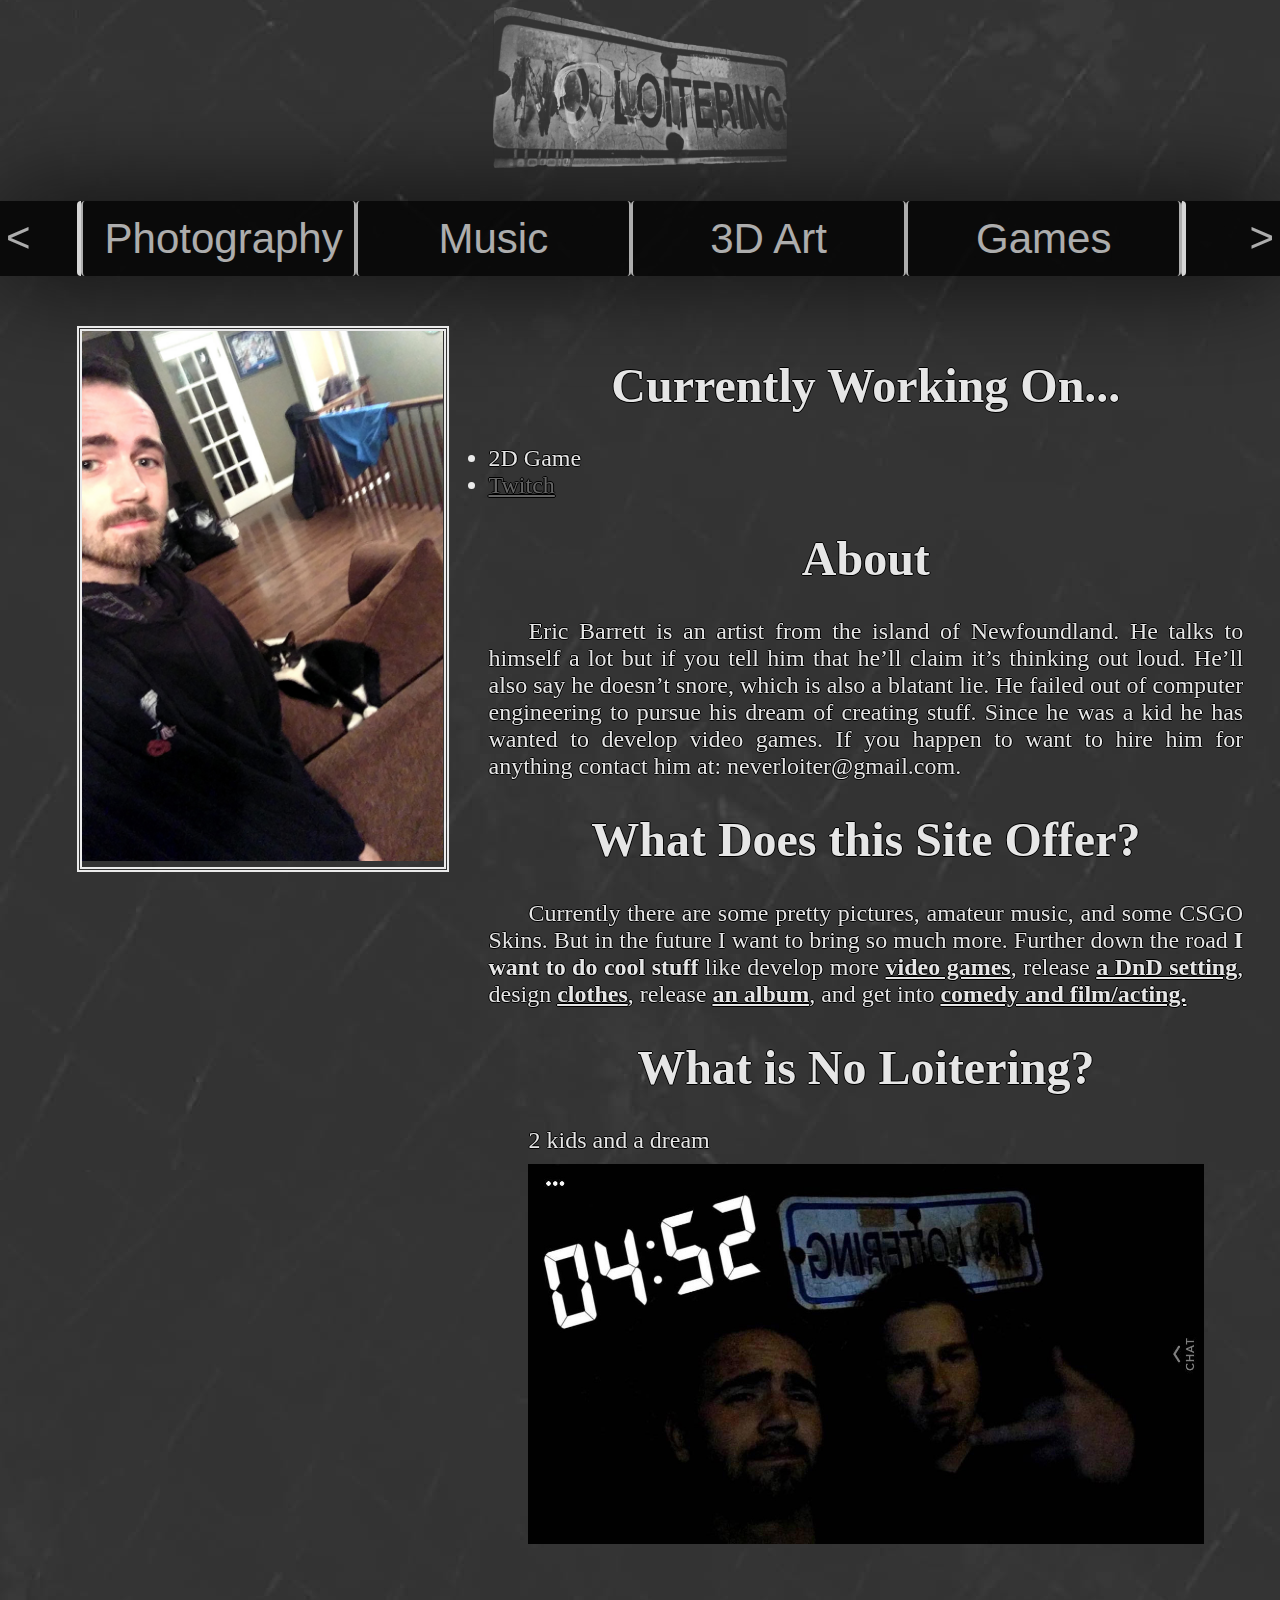
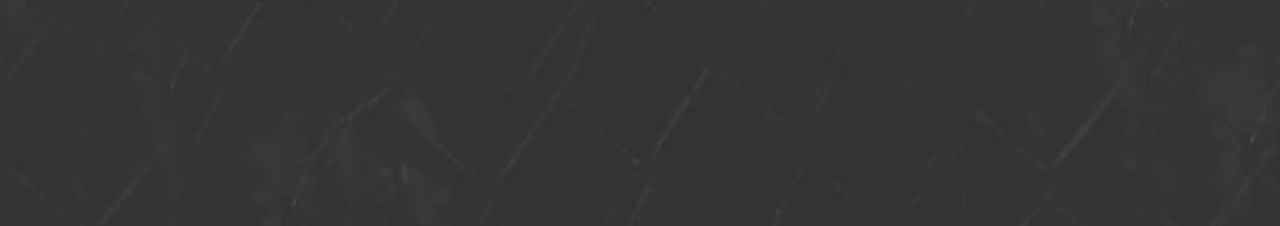
<file: index.html>
<!doctype html>
<html>
<head>
	<meta charset="utf-8">
	<title>Home</title>
	<link href="layout.css" rel="stylesheet" type="text/css">
	
	<script src="https://ajax.googleapis.com/ajax/libs/jquery/3.4.1/jquery.min.js"></script>
	<script type="text/javascript">
	var scrolling = null;
	var stopping = null;
	var snapping = null;
	var vel = 10;
	var accel = 0;
	var delay = 100;
	var navButtons = {
		0: "photosContainer",
		1: "musicContainer",
		2: "threedContainer",
		3: "gamesContainer"
	};
		
	function hoverAnimStart(animateObj) {
		animateObj.css("padding-right", 20);
		window.setTimeout( function() {
			animateObj.css("padding-right", 0);
		}, 800);
	 }
		
	function highlight_new_button(index) {
		$('.buttonContainer').find('div').css({"opacity": "0.8"})
		$('.buttonContainer').find('button').css({"box-shadow": "none"});
		var selected = getButtonFromIndex(index);
		selected.css({"opacity": "0.5"});
		selected.find("button").css({"box-shadow": "0px 0px 15px 10px #AAAAAA inset"});
	}

	function reveal_content(pos) {
		var buttonIndex = getIndexFromPos(pos);
		var sidePanel = getPanelFromIndex(buttonIndex);
		sidePanel.find("li.active").children("a")[0].click();
	}

	function reveal_section(anchorpoint) {
			if (anchorpoint == undefined) {
				anchorpoint = location.hash.slice(1);
			}
			var currcontent = $("div[data-inview='in']");
			var currcontentLinks = currcontent.find("a");
			var inside = false;
			var nextSection = $("a[name='" + anchorpoint + "']").parent();
			var nextContent = nextSection.parent();
			var nextSidePanel = $("a[href='" + location.hash + "']").parent().parent().parent();
	
			//switch active class on SidePanel links
			if (anchorpoint !== "about") {
				nextSidePanel.find("li.active").removeClass("active");
				$("a[href='" + location.hash + "']").parent().addClass("active");
			}
			// check to see if section is in displayed content
			currcontentLinks.each(function(index, value){
  				if (this.name == anchorpoint) {
					inside = true;
					return $("this").parent();
  				};
			});
			// switch inview data if section is outside of displayed content
			if (inside !== true) {
				nextContent.attr("data-inview", "in");
				currcontent.attr("data-inview", "out");
				// change out sidePanel and content
				if (anchorpoint !== "about") {
					highlight_new_button(getIndexFromAnchor(anchorpoint));
					$(".sidePanel").css("opacity", 0);
					$(".content").fadeOut(750);
					$(".section").fadeOut(1);
					nextSection.css("opacity", 0);
					nextContent.css({display:"flex"});
					nextSidePanel.hide();
					if (nextContent.find(".slideOut").text().trim() == "»") {
						nextSidePanel.css("opacity", 0.1);
					}
					else {
						nextSidePanel.css("opacity", 1);
					}
					nextSidePanel.slideDown(1500);
					nextSection.animate({opacity:1}, 750);
				}
				else {
					$('.buttonContainer').find('div').css({"opacity": "0.8"})
					$('.buttonContainer').find('button').css({"box-shadow": "none"});
					$(".sidePanel").slideUp(750);
					$(".content").fadeOut(750);
					$("#aboutContainer").fadeIn(750);
				}
			}
			else {
				$(".section").fadeOut(1);
			}
			nextSection.fadeIn(750);
		}
		
	function clickAnchor(anchorpoint) {
		 var link = $('a[href="' + anchorpoint + '"]')
		 link.click();
	}
		
	function move_scroller() {
		var navbar = document.getElementById('scroller');
		
		if (!loop_scroll()) {
			navbar.scrollLeft = navbar.scrollLeft + vel;
			vel += accel;
		}
		else {
			loop_scroll();
		}
	}

	// Scrolling functions
	// Scroll by moving the position of the scroller element with constant acceleration

	function scroll_to(pos, initialVel=100, callback=null) {
		// only scrolls right
		var navbar = document.getElementById("scroller");
		const buttonWidth = document.getElementById('first').offsetWidth;
		var numOfButtons = Object.keys(navButtons).length;

		if (pos > buttonWidth * numOfButtons * 2) {
			navbar.scrollLeft = 0;
			pos = pos - buttonWidth * numOfButtons * 2;
		}
		var distance = pos - navbar.scrollLeft;
		if (accel <= 0) {
			accel = 3;
		}
		vel = initialVel;
		// quadratic formula for delta t when accelerating constantly
		var time = {
			0: (-1 * vel + Math.sqrt(vel * vel + (2 * accel * distance))) / (accel * 0.5),
			1: (-1 * vel - Math.sqrt(vel * vel + (2 * accel * distance))) / (accel * 0.5)
		}
		if (time[0] > 0) {
			time = time[0] * delay / 2; // hack that kind of works for some reason (as long as the position is set in the callback)
		}
		else if (time[1] > 0) {
			time = time[1] * delay / 2; // hack that kind of works for some reason (as long as the position is set in the callback)
		}
		
		window.clearInterval(scrolling);
		window.clearInterval(snapping);
		window.clearTimeout(stopping);
		snapping = window.setInterval(move_scroller, delay);
		stopping = window.setTimeout(function () {
			window.clearInterval(snapping);
			snapping = null;
			navbar.scrollLeft = pos;
			if (callback) {
				callback();
			}
		}, time + delay);
	}

	function scroll_right(initialVel = 10) {
		if (initialVel >= 0) {
			vel = initialVel;
			start_scroll();
		}
		else {
			vel = initialVel * -1;
			start_scroll();
		}
	}

	function scroll_left(initialVel = -10) {
		if (initialVel <= 0) {
			vel = initialVel;
			start_scroll();
		}
		else {
			vel = initialVel * -1;
			start_scroll();
		}
	}
		
	function start_scroll(acceleration = 3) {
		if (snapping == null) {
			window.clearInterval(scrolling);
			window.clearTimeout(stopping);
			if (vel  >= 0) {
				accel = acceleration;
			}
			else if (vel < 0) {
				accel = -acceleration;
			}
			scrolling = window.setInterval(move_scroller, delay);
		}
	}
		
	function stop_scroll() {
		// slows down before snapping onto a button edge
		var navbar = document.getElementById('scroller');
		
		window.clearInterval(scrolling);
		if (snapping == null) {
			var time = Math.abs(Math.floor(vel/accel)) * delay;
			navbar.scrollLeft = navbar.scrollLeft + vel;
			start_scroll(-3);
			stopping = window.setTimeout(function(){
				window.clearInterval(scrolling);
				scrolling = null;
				accel = 3;
				snap_nearest(0);
			}, time + delay);
		}
		else {
			scrolling = null;
		}
	}
		
	function loop_scroll() {
		var navbar = document.getElementById('scroller');
		var numOfButtons = Object.keys(navButtons).length;
		var buttonWidth = navbar.scrollWidth / (numOfButtons * 3);
		var left_bound = 11;
		var right_bound = buttonWidth * (numOfButtons * 2) - buttonWidth / 14;
		
		if (snapping == null) {
			if (navbar.scrollLeft < left_bound) {
				navbar.scrollLeft = right_bound;
				return true;
			}
			else if (navbar.scrollLeft > right_bound) {
				navbar.scrollLeft = left_bound;
				return true;
			}
		}
		else {
			return false;
		}
	}
	
	// Snapping functions
	// Snapping is moving the position of the scroller element with constant velocity to the edge of a button
				
	function snap_to(buttonIndex, velocity = 75, callback=null) {
		var navbar = document.getElementById('scroller');
		var currentPos = navbar.scrollLeft;
		var currentIndex = getIndexFromPos(currentPos);
		const numOfButtons = Object.keys(navButtons).length;
		const buttonWidth = navbar.scrollWidth / (numOfButtons * 3);
		var currentButton = Math.floor(navbar.scrollLeft / buttonWidth);
		var buttonDistance = buttonIndex - 1 - currentIndex;
		var maxDistance = Math.floor(numOfButtons / (numOfButtons - 1));
		
		// logic to find the distance to the nearest button
		// considering that the set of buttons are repeated infinitely on the right and left
		if (Math.abs(buttonDistance) > maxDistance) {
			if (buttonDistance > 0) {
				buttonDistance = buttonDistance - numOfButtons;
			}
			else {
				buttonDistance = buttonDistance + numOfButtons;
				velocity = velocity * -1;
			};
		};
		var offset = currentPos - (currentButton + 1) * buttonWidth;
		var finalPos = currentPos + buttonDistance * buttonWidth - offset;
		snap(finalPos, velocity, callback);
	}
		
	function snap_nearest(override = 0, speed = 65, reveal = true) {
		window.clearInterval(scrolling);
		window.clearTimeout(stopping);
		window.clearInterval(snapping);
		
		var navbar = document.getElementById('scroller');
		var currentPos = navbar.scrollLeft;
		const buttonWidth = document.getElementById('scroller').scrollWidth / (Object.keys(navButtons).length * 3);
		var currentButton = Math.floor(navbar.scrollLeft / buttonWidth);
		var offset = currentPos - (currentButton) * buttonWidth;
		var finalPos = null;
		
		if (override > 0) {
			// snap right
			finalPos = buttonWidth * (currentButton + 1);
		}
		else if (override < 0) {
			// snap left
			finalPos = currentPos - offset;
		}
		else {
			//no override
			if (offset >= buttonWidth / 2) {
				// snap right
				finalPos = buttonWidth * (currentButton + 1);
			}
			else {
				// snap left
				finalPos = currentPos - offset;
			}
		}
		if (finalPos !== null) {
			callback = function () {reveal_content(finalPos);}
			snap(finalPos, speed, callback);
		}
	}
		
	function snap(pos, speed=65, callback=null) {
		var navbar = document.getElementById('scroller');
		var currentPos = navbar.scrollLeft;
		var numOfButtons = Object.keys(navButtons).length;
		var buttonWidth = document.getElementById('scroller').scrollWidth / ( numOfButtons * 3);
		
		// It is not possible to scroll past the first button one the last set 
		if (pos >= buttonWidth * (numOfButtons * 2 + 1)) {
			pos = pos - buttonWidth * 3;
			speed = speed * 3;
		}
		if ((pos > currentPos && speed < 0) || (pos < currentPos && speed > 0)) {
			speed = speed * -1;
		}
		var time = Math.floor((pos - currentPos) / speed * delay);
		accel = 0;
		vel = speed;
		snapping = window.setInterval(move_scroller, delay);
		stopping = window.setTimeout(function() {
			window.clearInterval(snapping);
			navbar.scrollLeft = pos;
			snapping = null;
			accel = 3;
			vel = 0;
			if (callback) {
				callback();
			}
		}, time);
	}
	
	// Getters
	// Button index is a variable that shares a relationship between scroll position and viewable content 
	
	function getIndexFromAnchor(anchorpoint) {
		if (anchorpoint == "about") {
			return null;
		}
		else {
			var section = $("a[name='" + anchorpoint + "']").parent();
			var key = section.parent().attr('id');
			for (i in navButtons) {
				if (navButtons[i] == key) {
					return i;
				}
			}	
		}
	}
		
	function getIndexFromPos(pos) {
		var navbar = document.getElementById('scroller');
		if (pos == undefined) {
			pos = navbar.scrollLeft;
		}
		const numOfButtons = Object.keys(navButtons).length;
		const buttonWidth = navbar.scrollWidth / (numOfButtons * 3);
		var currentButton = Math.floor(pos / buttonWidth);
		return currentButton % numOfButtons;
	}
			
	function getPanelFromIndex(index) {
		var panelId = navButtons[index].replace("Container", "nav");
		return $("#" + panelId);
	}
		
	function getButtonFromIndex(index) {
		var buttonClass = navButtons[index].replace("Container", "Button")
		return $("." + buttonClass);
	}
		
	$("document").ready(function main() {
	var $scroller = $("#scroller");
	var $scrollButtons = $('.buttonContainer').find('button');
	
	// detect mobile
	if (screen.width <= 699) {
		document.location = "mobile.html";
	}
	(function(a,b){if(/(android|bb\d+|meego).+mobile|avantgo|bada\/|blackberry|blazer|compal|elaine|fennec|hiptop|iemobile|ip(hone|od)|iris|kindle|lge |maemo|midp|mmp|mobile.+firefox|netfront|opera m(ob|in)i|palm( os)?|phone|p(ixi|re)\/|plucker|pocket|psp|series(4|6)0|symbian|treo|up\.(browser|link)|vodafone|wap|windows ce|xda|xiino/i.test(a)||/1207|6310|6590|3gso|4thp|50[1-6]i|770s|802s|a wa|abac|ac(er|oo|s\-)|ai(ko|rn)|al(av|ca|co)|amoi|an(ex|ny|yw)|aptu|ar(ch|go)|as(te|us)|attw|au(di|\-m|r |s )|avan|be(ck|ll|nq)|bi(lb|rd)|bl(ac|az)|br(e|v)w|bumb|bw\-(n|u)|c55\/|capi|ccwa|cdm\-|cell|chtm|cldc|cmd\-|co(mp|nd)|craw|da(it|ll|ng)|dbte|dc\-s|devi|dica|dmob|do(c|p)o|ds(12|\-d)|el(49|ai)|em(l2|ul)|er(ic|k0)|esl8|ez([4-7]0|os|wa|ze)|fetc|fly(\-|_)|g1 u|g560|gene|gf\-5|g\-mo|go(\.w|od)|gr(ad|un)|haie|hcit|hd\-(m|p|t)|hei\-|hi(pt|ta)|hp( i|ip)|hs\-c|ht(c(\-| |_|a|g|p|s|t)|tp)|hu(aw|tc)|i\-(20|go|ma)|i230|iac( |\-|\/)|ibro|idea|ig01|ikom|im1k|inno|ipaq|iris|ja(t|v)a|jbro|jemu|jigs|kddi|keji|kgt( |\/)|klon|kpt |kwc\-|kyo(c|k)|le(no|xi)|lg( g|\/(k|l|u)|50|54|\-[a-w])|libw|lynx|m1\-w|m3ga|m50\/|ma(te|ui|xo)|mc(01|21|ca)|m\-cr|me(rc|ri)|mi(o8|oa|ts)|mmef|mo(01|02|bi|de|do|t(\-| |o|v)|zz)|mt(50|p1|v )|mwbp|mywa|n10[0-2]|n20[2-3]|n30(0|2)|n50(0|2|5)|n7(0(0|1)|10)|ne((c|m)\-|on|tf|wf|wg|wt)|nok(6|i)|nzph|o2im|op(ti|wv)|oran|owg1|p800|pan(a|d|t)|pdxg|pg(13|\-([1-8]|c))|phil|pire|pl(ay|uc)|pn\-2|po(ck|rt|se)|prox|psio|pt\-g|qa\-a|qc(07|12|21|32|60|\-[2-7]|i\-)|qtek|r380|r600|raks|rim9|ro(ve|zo)|s55\/|sa(ge|ma|mm|ms|ny|va)|sc(01|h\-|oo|p\-)|sdk\/|se(c(\-|0|1)|47|mc|nd|ri)|sgh\-|shar|sie(\-|m)|sk\-0|sl(45|id)|sm(al|ar|b3|it|t5)|so(ft|ny)|sp(01|h\-|v\-|v )|sy(01|mb)|t2(18|50)|t6(00|10|18)|ta(gt|lk)|tcl\-|tdg\-|tel(i|m)|tim\-|t\-mo|to(pl|sh)|ts(70|m\-|m3|m5)|tx\-9|up(\.b|g1|si)|utst|v400|v750|veri|vi(rg|te)|vk(40|5[0-3]|\-v)|vm40|voda|vulc|vx(52|53|60|61|70|80|81|83|85|98)|w3c(\-| )|webc|whit|wi(g |nc|nw)|wmlb|wonu|x700|yas\-|your|zeto|zte\-/i.test(a.substr(0,4)))document.location=b})(navigator.userAgent||navigator.vendor||window.opera,'mobile.html');
	
	// scroll to middle of scroller and fade in content
	$scroller.animate({'scrollLeft': $("#start").position().left}, 1000);
	if(window.location.hash && location.hash.slice(1) !== "about") {
		var anchorpoint = location.hash.slice(1);
  		var buttonIndex = getIndexFromAnchor(anchorpoint);
		callback = function () {reveal_section(anchorpoint);}
		snap_to(buttonIndex, undefined, callback);
	} else {
  		$("#aboutContainer").fadeIn(1000);
	}
		
	$scrollButtons.on('click', function () {
    	var scrollTo = $(this).parent().position().left + $scroller.scrollLeft();
		var scrollType = $(this).parent();
		
		callback = function () {
			if (scrollType.hasClass("photosButton")) {
				$("#photosnav").find("li.active").children("a")[0].click();
				if ($("#photosContainer").attr("data-inview") == "in" && $("#photosContainer .slideOut").text().trim() != "»") {
					$("#photosnav").slideToggle(750);
				}
			}
			if (scrollType.hasClass("musicButton")) {
				$("#musicnav").find("li.active").children("a")[0].click();
				if ($("#musicContainer").attr("data-inview") == "in" && $("#musicContainer .slideOut").text().trim() != "»") {
					$("#musicnav").slideToggle(750);
				}
			}
			if (scrollType.hasClass("threedButton")) {
				$("#threednav").find("li.active").children("a")[0].click();
				if ($("#threedContainer").attr("data-inview") == "in" && $("#threedContainer .slideOut").text().trim() != "»") {
					$("#threednav").slideToggle(750);
				}
			}
			if (scrollType.hasClass("gamesButton")) {
				$("#gamesnav").find("li.active").children("a")[0].click();
				if ($("#gamesContainer").attr("data-inview") == "in" && $("#gamesContainer .slideOut").text().trim() != "»") {
					$("#gamesnav").slideToggle(750);
				}
			}
		}
    	scroll_to(scrollTo, undefined, callback);

	});
	
	$(".spoilerToggle").find("button").on('click', function () {
		var innerText = $(this).text().trim();
		var imgCount = $(this).parent().parent().parent().find(".spoilerContents").find('img').length;
		var videoCount = $(this).parent().parent().parent().find(".spoilerContents").find('iframe').length;
		var duration = 350; // close speed
		
		if (innerText == "+") {
			$(this).text("-")
			// calculate open duration
			if (imgCount > 0) {duration = duration * imgCount}
			else {duration = duration * videoCount}
		}
		else {
			$(this).text("+")
		}
		$(this).parent().parent().parent().find(".spoilerContents").slideToggle(duration);
	});	
	
	$(".spoilerContents").find("img").on('click', function () {
		var scrollPos = $(window).scrollTop();
		
		// display preview
		$(".imgPreview").show()
		$(".imgPreview img").attr("src", $(this).attr("src"));
		// lock scrolling
		$('body').css({'overflow':'hidden'});
		$(document).bind('scroll',function () { 
			window.scrollTo(0,scrollPos); 
		});
	});
		
	$(".close").on('click', function () {
		var imgMatch = $(".spoilerContents img[src='" + $(".previewContent").attr("src") + "']");
		var x = imgMatch.offset().left;
        var y = imgMatch.offset().top - $(window).scrollTop();
		var xi = $(".previewContent").offset().left;
		var yi = $(".previewContent").offset().top;
		
		// give scrolling back
		$(document).unbind('scroll');
		$('body').css({'overflow':'visible'});
		
		//animate content
    	$(".previewContent").css('left', xi).css('top', yi);
		$(".imgPreview").animate({
			left: x,
			top: y,
			paddingTop: 0,
			opacity: 0,
			width: imgMatch.outerWidth(),
			height: imgMatch.outerHeight(),
		}, 300);
		$(".previewContent").animate({
			width: imgMatch.outerWidth(),
			height: imgMatch.outerHeight(),
			margin: 0
		}, 300, function () {
				$(".imgPreview").hide()
				$(".imgPreview").css({left: "0", top: "0", paddingTop: "100px", opacity: "1", width: "100%", height: "100%"})
				$(".previewContent").css({width: "80%", height: "auto", margin: "auto"})
		});
	});
		
	$(".slideOut").on('click', function () {
		var sidePanel = $(this).parent();
		var sections = sidePanel.parent().find(".section");
		var innerText = $(this).text().trim();
		
		// Resize padding
		$(this).css("top", "calc(50% - 80px)");
		$(this).css("padding-top", "0");
		$(this).css("padding-bottom", "0");
		// Slide out
		if (innerText == "«") {
			sidePanel.find(".slideOut").text("»");
			sidePanel.animate({width: "13%"}, 500, function () {
				sidePanel.css("transform","translate(-80%,0)");
				sections.css("transform","translate(-8.5%,0)");
				sidePanel.css("opacity",0.1);
			});
		};
		// Slide in
		if (innerText == "»") {
			//$(this).css("top", "80px");
			sidePanel.find(".slideOut").text("«")
			sidePanel.animate({opacity: 1, width: "47.5%"}, 750);
			sidePanel.css("transform","translate(0,0)");
			sections.css("transform","translate(0,0)");
		};
	});
		
	$('.slideOut').hover(function(){
		var slideButton = $(this);
		hoverAnimStart(slideButton);
		hoverInterval = window.setInterval(function() { hoverAnimStart(slideButton); }, 2500);
	}, function(){
		clearInterval(hoverInterval);
    });
		
	$("body")[0].onhashchange = function () {
		if (location.hash.slice(1)) {
			var buttonIndex = getIndexFromAnchor(location.hash.slice(1));
			
			if (buttonIndex !== null && buttonIndex !== getIndexFromPos()) {
				snap_to(buttonIndex, undefined, reveal_section);
			}
			else {
				reveal_section(location.hash.slice(1));
			}
		}
	};
});
	</script>
</head>	
<body>
	<header>
		<div class="logo"><a href="#about"><img src="imgs/logo.png" alt="logo" title="about"/></a></div>
	</header>
	<br>
	<div class="UI">
		<div class="imgPreview">
			<span class="close">&times;</span>
			<img class="previewContent" id="img01" alt="preview">
		</div>
		<div class="navbar">
			<button type="button" onmouseover="scroll_left();" onmouseout="stop_scroll();" onClick="snap_nearest(-1);" id="leftScroll">&lt;</button>
				<div class="buttonContainer" id="scroller">
					<div class="photosButton" id="first"><button type="button">Photography</button></div>
					<div class="musicButton" id="second"><button type="button">Music</button></div>
					<div class="threedButton"><button type="button">3D Art</button></div>
					<div class="gamesButton"><button type="button">Games</button></div>
					<div class="photosButton" id="start"><button type="button">Photography</button></div>
					<div class="musicButton"><button type="button">Music</button></div>
					<div class="threedButton"><button type="button">3D Art</button></div>
					<div class="gamesButton"><button type="button">Games</button></div>
					<div class="photosButton"><button type="button">Photography</button></div>
					<div class="musicButton"><button type="button">Music</button></div>
					<div class="threedButton"><button type="button" id="last">3D Art</button></div>
					<div class="gamesButton"><button type="button">Games</button></div>
				</div>
			<button type="button" onmouseover="scroll_right();" onmouseout="stop_scroll();" onClick="snap_nearest(1);" id="rightScroll">&gt;</button>
		</div>
		
		<div class="content" id="aboutContainer" data-inview="in">
		<div class="section" id="about">
			<a name="about">
			<div class="thumbnail"><div class="border"><img src="imgs/about/Selfie1.jpg" alt="Me with the young boy Franklin"/></div></div>
			<div class="textwrapper">
				<h1>Currently Working On...</h1>
				<p><ul>
				<li>2D Game</li>
				<li><a href="https://www.twitch.tv/ercbert">Twitch</a></li>
				</ul></p>
				<h1>About</h1>
				<p>Eric Barrett is an artist from the island of Newfoundland. He talks to himself a lot but if you tell him that he’ll claim it’s thinking out loud. He’ll also say he doesn’t snore, which is also a blatant lie. He failed out of computer engineering to pursue his dream of creating stuff. Since he was a kid he has wanted to develop video games. If you happen to want to hire him for anything contact him at: neverloiter@gmail.com. </p>
				<h1>What Does this Site Offer?</h1>
				<p>Currently there are some pretty pictures, amateur music, and some CSGO Skins. But in the future I want to bring so much more. Further down the road <strong>I want to do cool stuff</strong> like develop more <strong><u>video games</u></strong>, release <strong><u>a DnD setting</u></strong>, design <strong><u>clothes</u></strong>, release <strong><u>an album</u></strong>, and get into <strong><u>comedy and film/acting.</u></strong></p>
				<h1>What is No Loitering?</h1>
				<p>2 kids and a dream</p>
				<div class="pic1"><img src="imgs/about/origin.jpg" alt="2 kids and a dream"/></div>
			</div>
			</a>
		</div>
	</div>
	
	<div class="content" id="photosContainer" data-inview="out">
		<div class="sidePanel" id="photosnav">
			<span class="slideOut">&laquo;</span>
			<ul>
				<li class="active"><a href="#bandphotos">Local Bands</a></li>
				<li><a href="#nationalpark">Gros Morne</a></li>
				<li><a href="#sunsetphotos">Mundy Pond</a></li>
				<li><a href="#santaphotos">Christmas @ the Sheraton Hotel</a></li>
			</ul>
		</div>
		<div class="section" id="bandpics">
			<a name="bandphotos" target="_top">
			<div class="lr_embed" style="position: relative; padding-bottom: 50%; height: 0; overflow: hidden;">
				<iframe id="iframe0" src="https://lightroom.adobe.com/embed/shares/a4753690837446e490ce669458212dd0/slideshow?background_color=%232D2D2D&color=%23999999" frameborder="0" style="width:100%; height:100%; position: absolute; top:0; left:0;"></iframe>
			</div>
			</a>
		</div>
		<div class="section" id="trailpics">
			<a name="nationalpark" target="_top">
			<div class="lr_embed" style="position: relative; padding-bottom: 50%; height: 0; overflow: hidden;">
				<iframe id="iframe1" src="https://lightroom.adobe.com/embed/shares/6060e3d9332040b8816f4676e44c75e2/slideshow?background_color=%232D2D2D&color=%23999999" frameborder="0" style="width:100%; height:100%; position: absolute; top:0; left:0;"></iframe>
			</div>
			</a>
		</div>		
		<div class="section" id="sunset">
			<a name="sunsetphotos" target="_top">
			<div class="lr_embed" style="position: relative; padding-bottom: 50%; height: 0; overflow: hidden;">
				<iframe id="iframe2" src="https://lightroom.adobe.com/embed/shares/9220006a688649519a81a87c04e895ee/slideshow?background_color=%232D2D2D&color=%23999999" frameborder="0" style="width:100%; height:100%; position: absolute; top:0; left:0;"></iframe>
			</div>
			</a>
		</div>
		<div class="section" id="santapics">
			<a name="santaphotos" target="_top">
			<div class="lr_embed" style="position: relative; padding-bottom: 50%; height: 0; overflow: hidden;">
				<iframe id="iframe3" src="https://lightroom.adobe.com/embed/shares/43248dbd380e4e8a939ca1b78ae14100/slideshow?background_color=%232D2D2D&color=%23999999" frameborder="0" style="width:100%; height:100%; position: absolute; top:0; left:0;"></iframe>
			</div>
			</a>
		</div>
	</div>
	
	<div class="content" id="musicContainer" data-inview="out">
		<div class="sidePanel" id="musicnav">
			<span class="slideOut">&laquo;</span>
			<ul>
				<li class="active"><a href="#albumsingles">Instrumentals</a></li>
			</ul>
		</div>
		<div class="section" id="singles">
		<a name="albumsingles" target="_top">
			<h1>Instrumentals</h1>
			<iframe width="100%" height="166" scrolling="no" frameborder="no" allow="autoplay" src="https://w.soundcloud.com/player/?url=https%3A//api.soundcloud.com/tracks/715495021&color=%23514c49&auto_play=false&hide_related=false&show_comments=true&show_user=true&show_reposts=false&show_teaser=true"></iframe>
			<iframe width="100%" height="166" scrolling="no" frameborder="no" allow="autoplay" src="https://w.soundcloud.com/player/?url=https%3A//api.soundcloud.com/tracks/721787902&color=%234a4a46&auto_play=false&hide_related=false&show_comments=true&show_user=true&show_reposts=false&show_teaser=true"></iframe>
			<iframe width="100%" height="166" scrolling="no" frameborder="no" allow="autoplay" src="https://w.soundcloud.com/player/?url=https%3A//api.soundcloud.com/tracks/727314115&color=%23514c49&auto_play=false&hide_related=false&show_comments=true&show_user=true&show_reposts=false&show_teaser=true"></iframe>
			<iframe width="100%" height="166" scrolling="no" frameborder="no" allow="autoplay" src="https://w.soundcloud.com/player/?url=https%3A//api.soundcloud.com/tracks/826512949&color=%234a4a46&auto_play=false&hide_related=false&show_comments=true&show_user=true&show_reposts=false&show_teaser=true"></iframe>
			<iframe width="100%" height="166" scrolling="no" frameborder="no" allow="autoplay" src="https://w.soundcloud.com/player/?url=https%3A//api.soundcloud.com/tracks/826515034&color=%234a4a46&auto_play=false&hide_related=false&show_comments=true&show_user=true&show_reposts=false&show_teaser=true"></iframe>
			<iframe width="100%" height="166" scrolling="no" frameborder="no" allow="autoplay" src="https://w.soundcloud.com/player/?url=https%3A//api.soundcloud.com/tracks/826767457&color=%23514c49&auto_play=false&hide_related=false&show_comments=true&show_user=true&show_reposts=false&show_teaser=true"></iframe>
		</a>
		</div>
	</div>
	<div class="content" id="threedContainer">
		<div class="sidePanel" id="threednav">
			<span class="slideOut">&laquo;</span>
			<ul>
				<li class="active"><a href="#csgo">CSGO Skins</a></li>
			</ul>
		</div>
		<div class="section" id="store">
			<a name="csgo" target="_top">
				<div class="skin">
					<h1>AK47 - Mahogany</h1>
					<div class="disclaimer">*magazine renders differently in-game*</div>
					<div class="sketchfab-embed-wrapper">
    					<iframe title="A 3D model" width="100%" height="650" src="https://sketchfab.com/models/2580db164c08409f92025c586bce6ba7/embed?autostart=0&amp;preload=1&amp;ui_controls=1&amp;ui_infos=1&amp;ui_inspector=1&amp;ui_stop=1&amp;ui_watermark=1&amp;ui_watermark_link=1" frameborder="0" allow="autoplay; fullscreen; vr" mozallowfullscreen="true" webkitallowfullscreen="true"></iframe>
					</div>
					<div class="itemDescription">
						<p>The first skin I made for CSGO, the inspiration for the "Mahogany" came from old brass mahogany dressers my father owns. At first I tried darkening the body, but I found brightened it made for a better more pirate-like result. <a href="https://steamcommunity.com/sharedfiles/filedetails/?id=2097871584" class="urlLink" target="_blank">You can vote for the skin to be included in the game here</a></p>
					</div>
					<div class="spoiler">
						<div class="spoilerHead"><h1>Videos</h1><div class="spoilerToggle"><button type="button">+</button></div></div>
						<div class="spoilerContainer">
							<div class="spoilerContents">
							<iframe width="100%" height="650" src="https://www.youtube.com/embed/T0nCVS0irB4" frameborder="0" allow="accelerometer; autoplay; encrypted-media; gyroscope; picture-in-picture" allowfullscreen></iframe>
							</div>
						</div>
					</div>
					<div class="spoilSpacer"></div>
					<div class="spoiler">
						<div class="spoilerHead"><h1>Pictures</h1><div class="spoilerToggle"><button type="button">+</button></div></div>
						<div class="spoilerContainer">
							<div class="spoilerContents">
							<img src="imgs/mahogany/1.jpg" alt="screenshot"/>
							<img src="imgs/mahogany/2.jpg" alt="screenshot"/>
							<img src="imgs/mahogany/3.jpg" alt="screenshot"/>
							<img src="imgs/mahogany/4.jpg" alt="screenshot"/>
							<img src="imgs/mahogany/5.jpg" alt="screenshot"/>
							<img src="imgs/mahogany/6.jpg" alt="screenshot"/>
							</div>
						</div>
					</div>
				</div>
				<div class="skin">
					<h1>AK47 - Rosewood</h1>
					<div class="disclaimer">*magazine renders differently in-game*</div>
					<div class="sketchfab-embed-wrapper">
    					<iframe title="A 3D model" width="100%" height="650" src="https://sketchfab.com/models/5c64b36661994b35a3ef0b39a9cee9f6/embed?autostart=0&amp;preload=1&amp;ui_controls=1&amp;ui_infos=1&amp;ui_inspector=1&amp;ui_stop=1&amp;ui_watermark=1&amp;ui_watermark_link=1" frameborder="0" allow="autoplay; fullscreen; vr" mozallowfullscreen="true" webkitallowfullscreen="true"></iframe>
					</div>
					<div class="itemDescription">
						<p>An alternate version of the "Mahogany". The "Rosewood" features a Bermuse Rosewood grain with a pink rose gold trim all atop a sleek black tactical body. <a href="https://steamcommunity.com/sharedfiles/filedetails/?id=2097761586" class="urlLink" target="_blank">You can vote for the skin to be included in the game here</a></p>
					</div>
					<div class="spoiler">
						<div class="spoilerHead"><h1>Videos</h1><div class="spoilerToggle"><button type="button">+</button></div></div>
						<div class="spoilerContainer">
							<div class="spoilerContents">
							<iframe width="100%" height="650" src="https://www.youtube.com/embed/yKFE97Io8Ik" frameborder="0" allow="accelerometer; autoplay; encrypted-media; gyroscope; picture-in-picture" allowfullscreen></iframe>
							<iframe width="100%" height="650" src="https://www.youtube.com/embed/jMODRjA3rFA" frameborder="0" allow="accelerometer; autoplay; encrypted-media; gyroscope; picture-in-picture" allowfullscreen></iframe>
							</div>
						</div>
					</div>
					<div class="spoilSpacer"></div>
					<div class="spoiler">
						<div class="spoilerHead"><h1>Pictures</h1><div class="spoilerToggle"><button type="button">+</button></div></div>
						<div class="spoilerContainer">
							<div class="spoilerContents">
							<img src="imgs/rosewood/1.jpg" alt="screenshot"/>
							<img src="imgs/rosewood/2.jpg" alt="screenshot"/>
							<img src="imgs/rosewood/3.jpg" alt="screenshot"/>
							<img src="imgs/rosewood/4.jpg" alt="screenshot"/>
							<img src="imgs/rosewood/5.jpg" alt="screenshot"/>
							<img src="imgs/rosewood/6.jpg" alt="screenshot"/>
							</div>
						</div>
					</div>
				</div>
				</a>
		</div>
	</div>
	
	<div class="content" id="gamesContainer" data-inview="out">
		<div class="sidePanel" id="gamesnav">
			<span class="slideOut">&laquo;</span>
			<ul>
				<li class="active"><a href="#shapegame">Shape Wars</a></li>
			</ul>
		</div>
		<div class="section" id="shapeWar">
		<a name="shapegame" target="_top">
			<div class="Description">
				<h1>Shape Wars</h1>
				<strong>Play here: <a href="Games/ShapeWars/shape_wars.html">link</a></strong>
				<p>You are a brave triangle whose mission is to destroy all the other shapes in your immediate vicinity. Gain score by shooting, dashing, and exploding your way to victory and see how long you can last in this simple survival game! Enemies are worth more points depending on the number of sides they have and the debris that fly off them are worth double! Be careful though as they will start spawning quicker the longer you survive. Using simple graphics and the raylib engine this game can be ran in browser using Webassembly or compiled to run directly on your computer as an executable. <a href="https://github.com/EricBarrett/shape_wars/">You can view the code here</a></p>
			</div>
			<div class="Instructions">
				<h2>Controls:</h2>
				WASD/arrow keys = Move<br>
				Spacebar = Dash<br>
				LMB = Shoot<br>
				RMB = Bomb<br>
				P = Pause<br>
				<i>*Don't blow yourself up with the bomb!*</i>
			</div>
		</a>
		</div>
	</div>
</div>
	
	
</body>
</html>
</file>
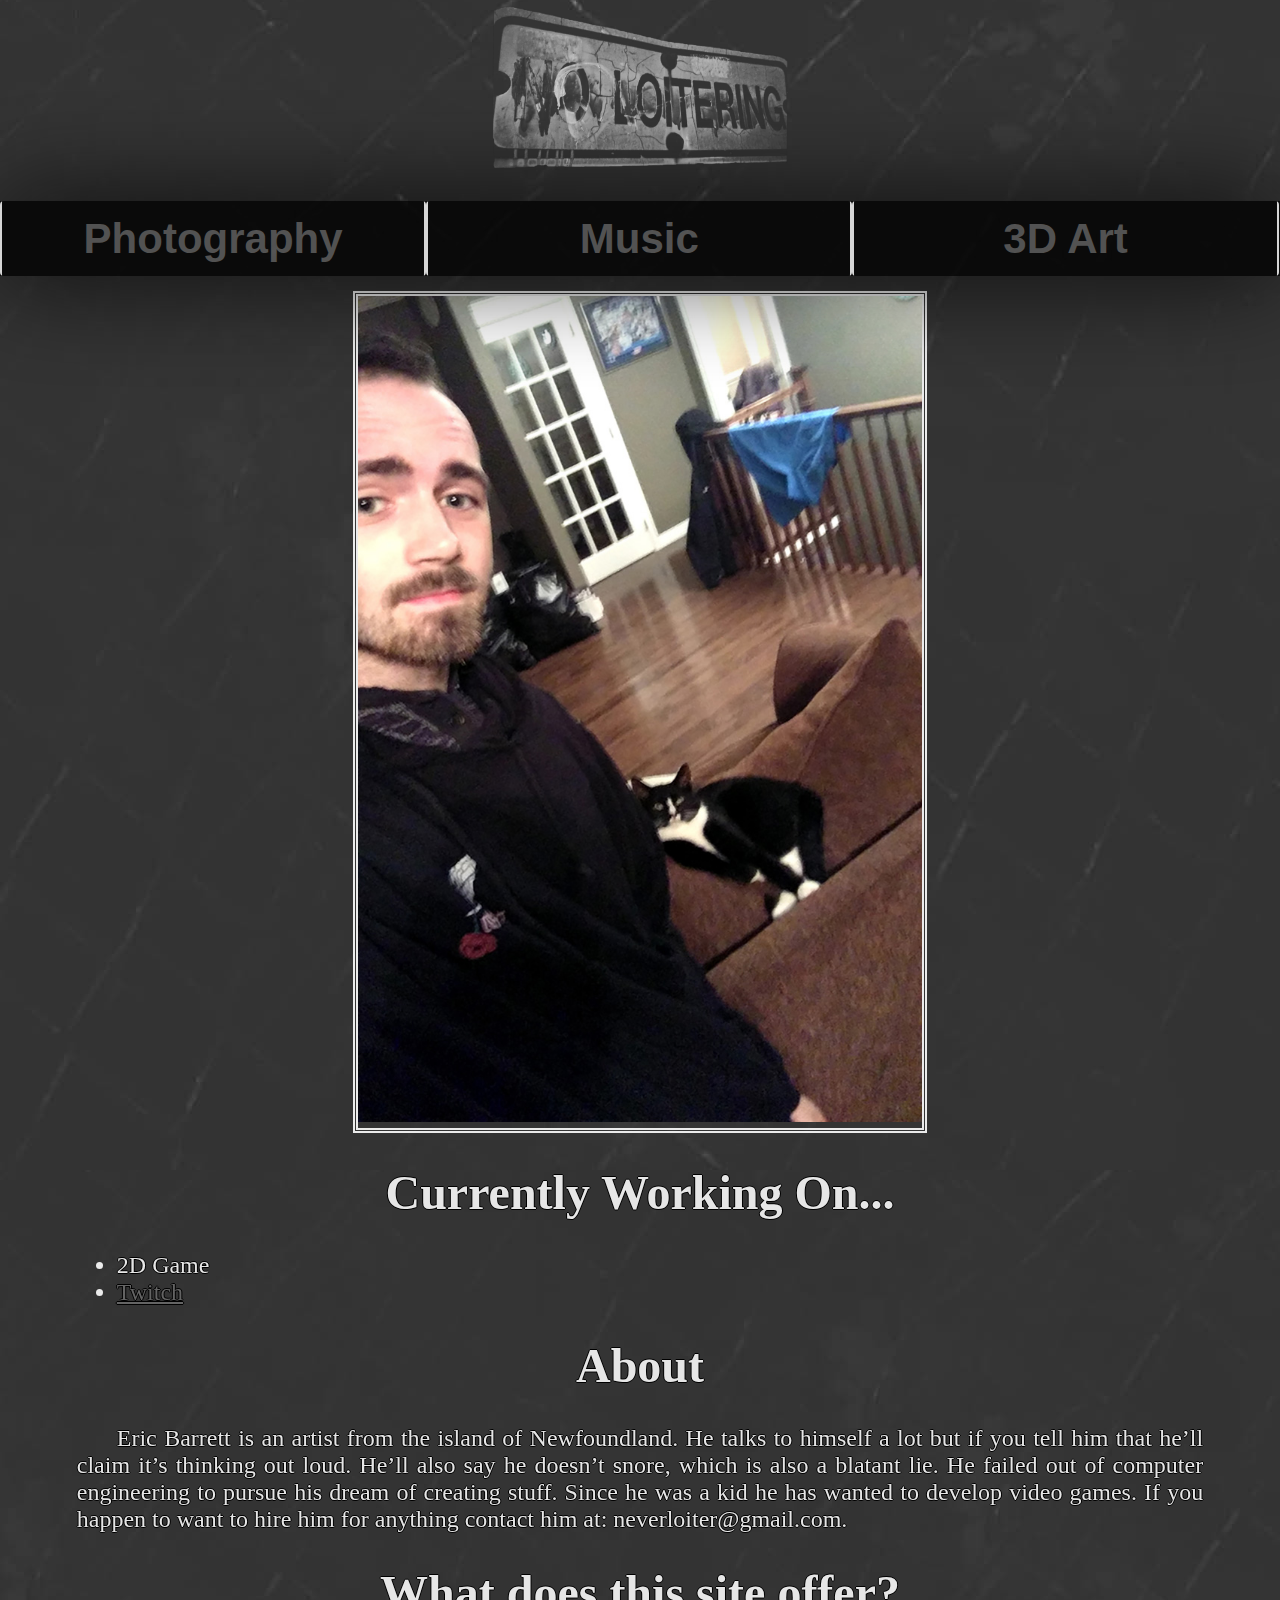
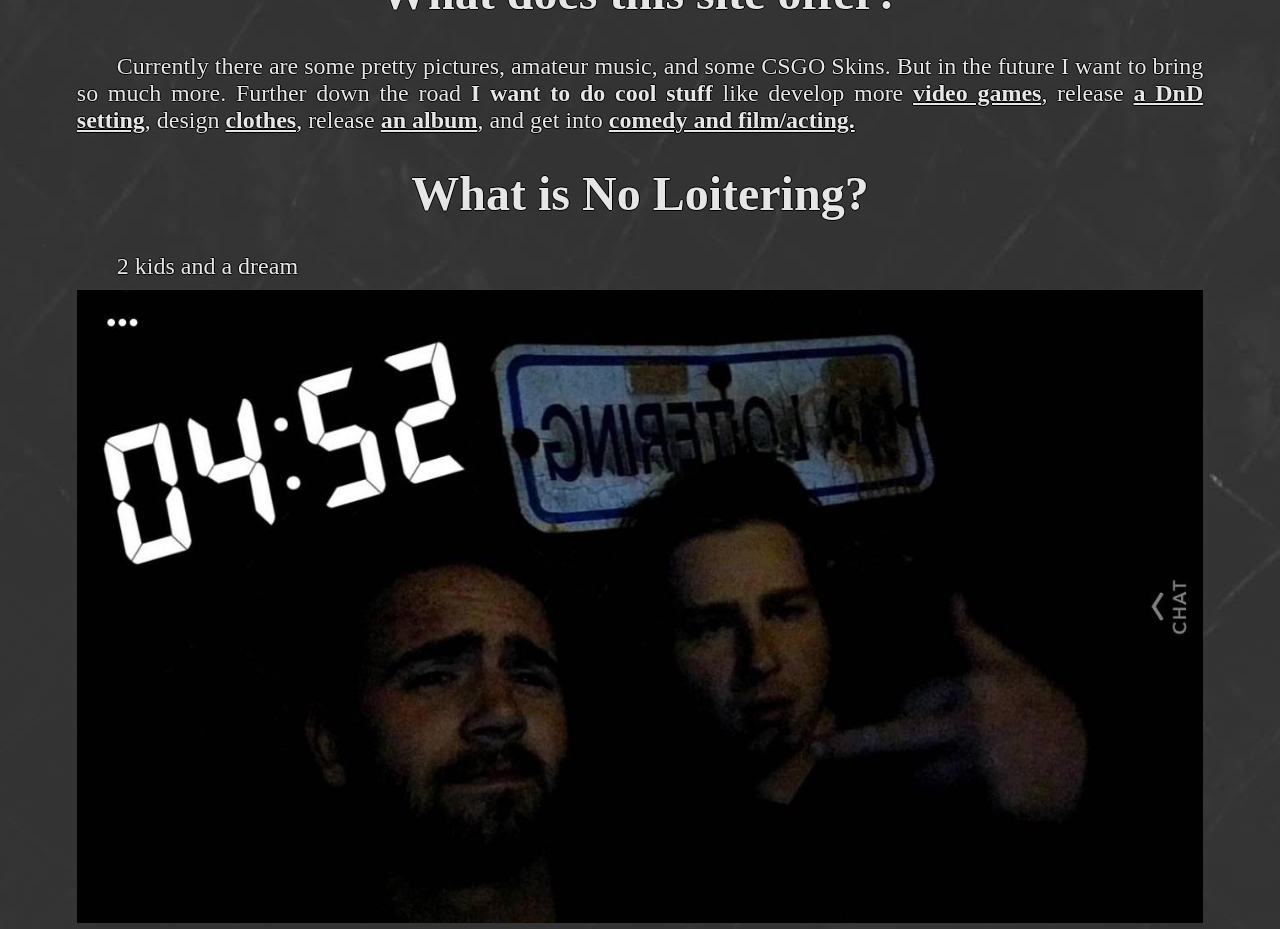
<file: mobile.html>
<!doctype html>
<html>
<head>
	<meta charset="utf-8">
	<title>Home</title>
	<link href="mobile-layout.css" rel="stylesheet" type="text/css">
	
	<script src="https://ajax.googleapis.com/ajax/libs/jquery/3.4.1/jquery.min.js"></script>
	<script type="text/javascript">
	var navButtons = {
		0: "photoContainer",
		1: "musicContainer",
		2: "threedContainer"
	}
	var scr = {
        initPos: [0, 0],    //Initial Mouse Position
        cPos: [0, 0],       //Current Mouse Position
        locked: 0,          //A direction is locked
        timeout: 0,         //Scroll timeout counter
    }
	var endOfScroll = null;
		
	function unselectAll() {
		$(".photoButton").css({"opacity": "0.9"});
		$(".musicButton").css({"opacity": "0.9"});
		$(".threedButton").css({"opacity": "0.9"});
		$(".photoButton a").css({"box-shadow": "none"});
		$(".musicButton a").css({"box-shadow": "none"});
		$(".threedButton a").css({"box-shadow": "none"});
	}
		
	function getButtonFromIndex (buttonIndex) {
		var buttonClass = navButtons[buttonIndex].replace("Container", "Button");
		return $("." + buttonClass);
	}
		
	function getAnchorFromPos(left, top) {
		var visible = [];
		var currContent = "aboutContainer";
		if (left == undefined) {
			left = document.getElementsByClassName("scrollContainer")[0].scrollLeft;
		}
		if (top == undefined) {
			top = document.getElementsByClassName("scrollContainer")[0].scrollTop;
		}
		for (var key in navButtons) {
			var value = navButtons[key];
			if (document.getElementById(value).style.display === "flex") {
				visible.push(value);
			}
		}
		if (left < $(".content").width()) {
			currContent = visible[0];
		}
		else if (left <= $(".content").width() * 2) {
			currContent = visible[1];
		}
		else if (visible.length > 2) {
			currContent = visible[2];
		}
		var anchors = $("#" + currContent).find("a");
		return anchors.attr("name");
	}
		
	function displayAdjContent(anchorpoint) {
		if (anchorpoint == undefined) {
			anchorpoint = window.location.hash.slice(1);
		}
		var nextSection = $("a[name='" + anchorpoint + "']").parent();
        var nextContent = nextSection.parent();
		var index = -1;
		var indices = [];
		for (i in navButtons) {
			if (navButtons[i] == nextContent.attr("id")) {
				index = i;
				document.getElementById(navButtons[i]).style.display = "flex";
			}
			else {
				document.getElementById(navButtons[i]).style.display = "none";
			}
		}
		// content on the left
		if (index > 0) {
			indices[0] = index - 1;
		}
		// content on the right
		if (index != Object.keys(navButtons).length - 1) {
			indices.push(Number(index) + 1);
		}
		
		if (index == -1) {
			$(".scrollContainer").fadeOut(750);
			$("#aboutContainer").fadeIn(750);
			
			return undefined;
		}
		else {
			$("#aboutContainer").fadeOut(750);
			$(".scrollContainer").fadeIn(750);
			for (x of indices) {
				document.getElementById(navButtons[x]).style.display = "flex";
			}
			
			return index;
		}
	}
		
	function scroll_to(index) {
		unselectAll();
		if (index == undefined) {
			console.log("scrolling to about section since no index was provided");
			$(".scrollContainer").fadeOut(750);
			$("#aboutContainer").fadeIn(750);
		}
		else {
			var pos = $(window).width() * index;
			$('.scrollContainer').scrollLeft(pos);
			// style button so that it appears to have been clicked
			var clickedButton = getButtonFromIndex(index);
			clickedButton.css({"opacity": "0.7"})
			clickedButton.children("a").css({"box-shadow": "0px -14px 15px 20px #AAAAAA inset"});
		}
	}
	
	function lockdir(element) {
		if (element == undefined) {
			element = document.getElementsByClassName("scrollContainer");
		}
		
        scr.timeout = 0;    //Keep scroll counter at 0 while scrolling

        //Get the current mouse position and find difference to initial position
        scr.cPos = [
            element.scrollTop,
            element.scrollLeft
        ];
        var dif = [
            Math.abs(scr.cPos[0] - scr.initPos[0]),
            Math.abs(scr.cPos[1] - scr.initPos[1])
        ];


        //If no direction is locked (0), lock direction moved least when scrolling started
        if (scr.locked === 0) {

            if (dif[1] > dif[0]){
                scr.locked = 2;     //Lock Vertical Scrolling
            }
			else {
                scr.locked = 1;     //Lock Horizontal Scrolling
            }
        }


        //Reset Locked Direction to initial value
        if (scr.locked === 1) {
            element.scrollLeft = scr.initPos[1];
        }
		else {
           element.scrollTop = scr.initPos[0];
        }
		
		// if the user swiped to a new section, change to that section
		if (endOfScroll !== null) {
			clearTimeout(endOfScroll); // reset timeout if still scrolling
		}
		endOfScroll = window.setTimeout(function () {
			var currAnchor = getAnchorFromPos();
			if (currAnchor != window.location.hash.slice(1) && currAnchor !== undefined) {
				window.location.hash = currAnchor;
			}
		}, 500);
    }
		
	function cancelLock(){
        if (scr.timeout > 25) {
            scr.locked = 0;
            scr.initPos = scr.cPos;
        }

        scr.timeout++;
    }

	$("document").ready(function main() {
		var $scrollButtons = $('.buttonContainer').children('button');
		if(window.location.hash) {
			var index = displayAdjContent(location.hash.slice(1));
			scroll_to(index);
		} else {
  			$(".scrollContainer").hide();
			$("#aboutContainer").fadeIn(1000);
		}
		window.setInterval(cancelLock, 1);
		
		$(".spoilerToggle").find("button").on('click', function () {
			var innerText = $(this).text().trim();
			var imgCount = $(this).parent().parent().parent().find(".spoilerContents").find('img').length;
			var videoCount = $(this).parent().parent().parent().find(".spoilerContents").find('iframe').length;
			var duration = 350; // close speed
		
			if (innerText == "+") {
				$(this).text("-")
				// calculate open duration
				if (imgCount > 0) {duration = duration * imgCount}
				else {duration = duration * videoCount}
			}
			else {
				$(this).text("+")
			}
			$(this).parent().parent().parent().find(".spoilerContents").slideToggle(duration);
		});	
	
		$("body")[0].onhashchange = function() {
			var index = displayAdjContent(location.hash.slice(1));
			scroll_to(index);
		}
	});
	</script>
</head>	
<body>
	<header>
		<div class="logo"><a href="#about"><img src="imgs/logo.png" alt="logo" title="about"/></a></div>
	</header>
	<br>
	<div class="navbar">
		<div class="buttonContainer">
			<div class="photoButton"><a href="#nationalpark">Photography</a></div>
			<div class="musicButton"><a href="#albumsingles">Music</a></div>
			<div class="threedButton"><a href="#csgo">3D Art</a></div>
		</div>
	</div>
	<div class="content" id="aboutContainer" data-inview="in">
	<div class="section" id="about">
		<a name="about">
			<div class="border">
				<img src="imgs/about/Selfie1.jpg" alt="Me with the young boy Franklin"/>
			</div>
			<div class="textwrapper">
				<h1>Currently Working On...</h1>
				<p><ul>
				<li>2D Game</li>
				<li><a href="https://www.twitch.tv/ercbert">Twitch</a></li>
				</ul></p>
				<h1>About</h1>
				<p>Eric Barrett is an artist from the island of Newfoundland. He talks to himself a lot but if you tell him that he’ll claim it’s thinking out loud. He’ll also say he doesn’t snore, which is also a blatant lie. He failed out of computer engineering to pursue his dream of creating stuff. Since he was a kid he has wanted to develop video games. If you happen to want to hire him for anything contact him at: neverloiter@gmail.com. </p>
				<h1>What does this site offer?</h1>
				<p>Currently there are some pretty pictures, amateur music, and some CSGO Skins. But in the future I want to bring so much more. Further down the road <strong>I want to do cool stuff</strong> like develop more <strong><u>video games</u></strong>, release <strong><u>a DnD setting</u></strong>, design <strong><u>clothes</u></strong>, release <strong><u>an album</u></strong>, and get into <strong><u>comedy and film/acting.</u></strong></p>
				<h1>What is No Loitering?</h1>
				<p>2 kids and a dream</p>
				<div class="pic1"><img src="imgs/about/origin.jpg" alt="2 kids and a dream"/></div>
			</div>
		</a>
	</div>
	</div>
	<div class="scrollContainer" onscroll="lockdir()">
	<div class="content" id="photoContainer" data-inview="out">
		<div class="section" id="bandpics">
			<a name="bandphotos" target="_top">
			<h1 class="sectionHead">Local Bands</h1>
			<div class="lr_embed" style="position: relative; padding-bottom: 50%; height: 0; overflow: hidden;">
				<iframe id="iframe0" src="https://lightroom.adobe.com/embed/shares/a4753690837446e490ce669458212dd0/slideshow?background_color=%232D2D2D&color=%23999999" frameborder="0" style="width:100%; height:100%; position: absolute; top:0; left:0;"></iframe>
			</div>
			</a>
		</div>
		<div class="section" id="trailpics">
			<a name="nationalpark" target="_top">
			<h1 class="sectionHead">Gros Morne</h1>
			<div class="lr_embed" style="position: relative; padding-bottom: 100%; height: 0; overflow: hidden;">
				<iframe id="iframe1" src="https://lightroom.adobe.com/embed/shares/6060e3d9332040b8816f4676e44c75e2/slideshow?background_color=%232D2D2D&color=%23999999" frameborder="0" style="width:100%; height:100%; position: absolute; top:0; left:0;"></iframe>
			</div>
			</a>
		</div>
		<div class="section" id="sunset">
			<a name="sunsetphotos" target="_top">
			<h1 class="sectionHead">Mundy Pond</h1>
			<div class="lr_embed" style="position: relative; padding-bottom: 50%; height: 0; overflow: hidden;">
				<iframe id="iframe2" src="https://lightroom.adobe.com/embed/shares/9220006a688649519a81a87c04e895ee/slideshow?background_color=%232D2D2D&color=%23999999" frameborder="0" style="width:100%; height:100%; position: absolute; top:0; left:0;"></iframe>
			</div>
			</a>
		</div>
		<div class="section" id="santapics">
			<a name="santaphotos" target="_top">
			<h1 class="sectionHead">Christmas at the Sheraton</h1>
			<div class="lr_embed" style="position: relative; padding-bottom: 100%; height: 0; overflow: hidden;">
				<iframe id="iframe3" src="https://lightroom.adobe.com/embed/shares/43248dbd380e4e8a939ca1b78ae14100/slideshow?background_color=%232D2D2D&color=%23999999" frameborder="0" style="width:100%; height:100%; position: absolute; top:0; left:0;"></iframe>
			</div>
			</a>
		</div>
	</div>
	<div class="content" id="musicContainer" data-inview="out">
		<div class="section" id="singles">
		<a name="albumsingles" target="_top">
			<h1>On Sight</h1>
			<iframe width="100%" height="300" scrolling="no" frameborder="no" opacity="0.5" allow="autoplay" src="https://w.soundcloud.com/player/?url=https%3A//api.soundcloud.com/tracks/826767457&color=%234a4a46&auto_play=false&hide_related=false&show_comments=true&show_user=true&show_reposts=false&show_teaser=true&visual=true"></iframe>
			<h1>Solitude</h1>
			<iframe width="100%" height="300" scrolling="no" frameborder="no" allow="autoplay" src="https://w.soundcloud.com/player/?url=https%3A//api.soundcloud.com/tracks/826515034&color=%234a4a46&auto_play=false&hide_related=false&show_comments=true&show_user=true&show_reposts=false&show_teaser=true&visual=true"></iframe>
			<h1>WoopDeWoop</h1>
			<iframe width="100%" height="300" scrolling="no" frameborder="no" allow="autoplay" src="https://w.soundcloud.com/player/?url=https%3A//api.soundcloud.com/tracks/826512949&color=%234a4a46&auto_play=false&hide_related=false&show_comments=true&show_user=true&show_reposts=false&show_teaser=true&visual=true"></iframe>
			<h1>Sleek Skyline</h1>
			<iframe width="100%" height="300" scrolling="no" frameborder="no" allow="autoplay" src="https://w.soundcloud.com/player/?url=https%3A//api.soundcloud.com/tracks/727314115&color=%23514c49&auto_play=false&hide_related=false&show_comments=true&show_user=true&show_reposts=false&show_teaser=true&visual=true"></iframe>
			<h1>Angery</h1>
			<iframe width="100%" height="300" scrolling="no" frameborder="no" allow="autoplay" src="https://w.soundcloud.com/player/?url=https%3A//api.soundcloud.com/tracks/721787902&color=%234a4a46&auto_play=false&hide_related=false&show_comments=true&show_user=true&show_reposts=false&show_teaser=true&visual=true"></iframe>
			<h1>Two Piece and Biscuit</h1>
			<iframe width="100%" height="300" scrolling="no" frameborder="no" allow="autoplay" src="https://w.soundcloud.com/player/?url=https%3A//api.soundcloud.com/tracks/715495021&color=%23514c49&auto_play=false&hide_related=false&show_comments=true&show_user=true&show_reposts=false&show_teaser=true&visual=true"></iframe>
		</a>
		</div>
	</div>
	<div class="content" id="threedContainer">
		<div class="section" id="store">
		<a name="csgo" target="_top">
			<h1 class="sectionHead">CSGO Skins</h1>
			<div class="skin">
				<h1>AK47 - Mahogany</h1>
				<div class="disclaimer">*magazine renders differently in-game*</div>
				<div class="sketchfab-embed-wrapper">
    				<iframe title="A 3D model" width="100%" height="650" src="https://sketchfab.com/models/2580db164c08409f92025c586bce6ba7/embed?autostart=0&amp;preload=1&amp;ui_controls=1&amp;ui_infos=1&amp;ui_inspector=1&amp;ui_stop=1&amp;ui_watermark=1&amp;ui_watermark_link=1" frameborder="0" allow="autoplay; fullscreen; vr" mozallowfullscreen="true" webkitallowfullscreen="true"></iframe>
				</div>
				<div class="itemDescription">
					<p>The first skin I made for CSGO, the inspiration for the "Mahogany" came from old brass mahogany dressers my father owns. At first I tried darkening the body, but I found brightened it made for a better more pirate-like result. <a href="https://steamcommunity.com/sharedfiles/filedetails/?id=2097871584" class="urlLink" target="_blank">You can vote for the skin to be included in the game here</a></p>
				</div>
				<div class="spoiler">
					<div class="spoilerHead"><h1>Videos</h1><div class="spoilerToggle"><button type="button">+</button></div></div>
					<div class="spoilerContainer">
						<div class="spoilerContents">
						<iframe width="100%" height="650" src="https://www.youtube.com/embed/T0nCVS0irB4" frameborder="0" allow="accelerometer; autoplay; encrypted-media; gyroscope; picture-in-picture" allowfullscreen></iframe>
						</div>
					</div>
				</div>
				<div class="spoilSpacer"></div>
				<div class="spoiler">
					<div class="spoilerHead"><h1>Pictures</h1><div class="spoilerToggle"><button type="button">+</button></div></div>
					<div class="spoilerContainer">
						<div class="spoilerContents">
						<img src="imgs/mahogany/1.jpg" alt="screenshot"/>
						<img src="imgs/mahogany/2.jpg" alt="screenshot"/>
						<img src="imgs/mahogany/3.jpg" alt="screenshot"/>
						<img src="imgs/mahogany/4.jpg" alt="screenshot"/>
						<img src="imgs/mahogany/5.jpg" alt="screenshot"/>
						<img src="imgs/mahogany/6.jpg" alt="screenshot"/>
						</div>
					</div>
				</div>
			</div>
			<div class="skin">
				<h1>AK47 - Rosewood</h1>
				<div class="disclaimer">*magazine renders differently in-game*</div>
				<div class="sketchfab-embed-wrapper">
    				<iframe title="A 3D model" width="100%" height="650" src="https://sketchfab.com/models/5c64b36661994b35a3ef0b39a9cee9f6/embed?autostart=0&amp;preload=1&amp;ui_controls=1&amp;ui_infos=1&amp;ui_inspector=1&amp;ui_stop=1&amp;ui_watermark=1&amp;ui_watermark_link=1" frameborder="0" allow="autoplay; fullscreen; vr" mozallowfullscreen="true" webkitallowfullscreen="true"></iframe>
				</div>
				<div class="itemDescription">
					<p>An alternate version of the "Mahogany". The "Rosewood" features a Bermuse Rosewood grain with a pink rose gold trim all atop a sleek black tactical body. <a href="https://steamcommunity.com/sharedfiles/filedetails/?id=2097761586" class="urlLink" target="_blank">You can vote for the skin to be included in the game here</a></p>
				</div>
				<div class="spoiler">
					<div class="spoilerHead"><h1>Videos</h1><div class="spoilerToggle"><button type="button">+</button></div></div>
					<div class="spoilerContainer">
						<div class="spoilerContents">
						<iframe width="100%" height="650" src="https://www.youtube.com/embed/yKFE97Io8Ik" frameborder="0" allow="accelerometer; autoplay; encrypted-media; gyroscope; picture-in-picture" allowfullscreen></iframe>
						<iframe width="100%" height="650" src="https://www.youtube.com/embed/jMODRjA3rFA" frameborder="0" allow="accelerometer; autoplay; encrypted-media; gyroscope; picture-in-picture" allowfullscreen></iframe>
						</div>
					</div>
				</div>
				<div class="spoilSpacer"></div>
				<div class="spoiler">
					<div class="spoilerHead"><h1>Pictures</h1><div class="spoilerToggle"><button type="button">+</button></div></div>
					<div class="spoilerContainer">
						<div class="spoilerContents">
						<img src="imgs/rosewood/1.jpg" alt="screenshot"/>
						<img src="imgs/rosewood/2.jpg" alt="screenshot"/>
						<img src="imgs/rosewood/3.jpg" alt="screenshot"/>
						<img src="imgs/rosewood/4.jpg" alt="screenshot"/>
						<img src="imgs/rosewood/5.jpg" alt="screenshot"/>
						<img src="imgs/rosewood/6.jpg" alt="screenshot"/>
						</div>
					</div>
				</div>
			</div>
			</a>
	</div>
	</div>
	</div>
	
</body>
</html>
</file>
<file: layout.css>
@charset "utf-8";
html {
	height: 100%;
	margin: 0px;
}

body {
	background-image: url("imgs/website background.jpg"), url("imgs/tilex.jpg"), url("imgs/tiley.jpg");
	background-repeat: no-repeat, repeat-x, repeat;
	background-position: right, left, bottom;
	height: 100%;
	margin: 0px;
}

a[href]:link {
	color: rgba(100,100,100,1);
}

a[href]:visited {
	color: rgba(200,200,200,1);
}

a[href]:hover {
	color: rgba(255,255,255,1);
}

a[href]:active {
	color: rgba(100,100,100,1);
}

.logo {
	display: flex;
    width: 25%;
	margin-left: auto;
    margin-right: auto;
}

.logo img {
    position: relative;
	width: 100%;
	height: auto;
	margin: 0;
}

.UI {
	position: relative;
	height: 100%;
	width: 100%;
}

.navbar {
 	background-color: #000;
 	overflow: hidden;
	opacity: 0.8;
	text-align: center;
	display: flex;
	position: relative;
	height: 75px;
	width: 100%;
	box-shadow:  0 0 100px  rgba(0,0,0,1);
	margin: 0;
}

.navbar button {
	display: block;
	opacity: 0.8;
	background-color: #000;
	color: white;
	border: 0px solid white;
	text-decoration: none;
	font-size: 42px;
}

#leftScroll {
	background: rgba(0,0,0,0);
	position: absolute;
	display: block;
	z-index: 2;
	float: left;
	width: 12.5%;
    height: 100%;
	text-align: left;
}

#leftScroll:hover {
	color: rgba(255,255,255,0.3);
}

#rightScroll {
	background: rgba(0,0,0,0);
	position: absolute;
	display: block;
	width: 12.5%;
	right: 0;
	z-index: 2;
	float: right;
	text-align: right;
    height: 100%;
}

#rightScroll:hover {
	color: rgba(255,255,255,0.3);
}

.scrollContainer {
	position: absolute;
	width: 86%;
	left: 6%;
	z-index: -1;
	display: flex;
    flex-wrap: nowrap;
    overflow-x: auto;
	overflow-y: hidden;
	margin-bottom: -16px;
	-webkit-overflow-scrolling: touch;
	border-style: none solid;
    border-color: rgba(255,255,255,1);
	border-width: 4px;
	border-radius: 4px;
}

.buttonContainer {
	position: absolute;
	width: 86%;
	left: 6%;
	display: flex;
	flex-wrap: nowrap;
	overflow-x: auto;
	z-index: -1;
	-webkit-overflow-scrolling: touch;
	border-style: none solid;
    border-color: rgba(255,255,255,1);
	border-width: 4px;
	border-radius: 4px;
}

.buttonContainer::-webkit-scrollbar { width: 0 }

.buttonContainer button {
	position: relative;
	border-style: none double;
    border-color: rgba(255,255,255,1);
	border-width: 2px;
	border-radius: 4px;
	float: left;
	text-align: center;
	box-sizing: border-box;
	padding: 14px 8%;
	width: 100%;
	height: 75px;
    transition: 0.3s;
	opacity: .8;
	cursor: pointer;
}

.buttonContainer button:hover {
	opacity: .5;
	background-color: #1A1A1A;
	color: white;
}

.buttonContainer::-webkit-scrollbar { width: 0 }

.photosButton, .musicButton, .threedButton, .gamesButton {
	flex: 0 0 auto;
	box-sizing: border-box;
	position: relative;
	text-decoration: none;
	text-align: center;
	width: 25%;
}

.sidePanel {
	display: none;
	position: -webkit-sticky;
	position: sticky;
	top: 0px;
	font-size: 32px;
	opacity: 0.8;
	z-index: 2;
	border-style: none solid none none;
	border-radius: 0px 15px 15px 0px;
	border-color: rgba(255,255,255,0.80);
	border-width: 3px;
	margin: 0px 36px 0px 0px;
	width: 47.5%;
	height: 100vh;
	background-color: #000000;
	box-shadow:  0 0 100px  rgba(0,0,0,1);
	justify-content: flex-start;
	transition: transform 0.3s ease;
}

.sidePanel ul {
	align-self: flex-start;
	flex-basis: 2%;
	color: rgba(100,100,100,1);
	border-style: single;
	list-style-type: none;
	line-height: 200%;
	margin-top: 10px;
}

.sidePanel li {
	marigin: 10px 0px;
	color: rgba(100,100,100,1);
}

.testPanel li {
	marigin: 10px 0px;
}

.sidePanel li.active {
	list-style-type: circle;
}

.sidePanel li.active a {
	color: rgba(200,200,200,1);
}

.sidePanel li.active a:hover {
	color: rgba(250,250,250,1);
}

.sidePanel a:link {
	color: rgba(100,100,100,1);
}

.sidePanel a:visited {
	color: rgba(100,100,100,1);
}

.sidePanel a:hover {
	color: rgba(250,250,250,1);
	list-style-type: none;
}

.sidePanel a:active {
	color: rgba(200,200,200,1);
}

.content {
	position: absolute;
	width: 100%;
	flex-wrap: nowrap;
	align-items: stretch;
	justify-content: center;
	display: none;
	margin: 0px;
}

.section {
	display: none;
	flex-direction: column;
	width: 86%;
	height: 100%;
	margin: 18px 18px 18px -18px;
	font-size: 24px;
	text-align: justify;
	color: rgba(255,255,255,.9);
	text-shadow: -1px 0 black, 0 1px black, 1px 0 black, 0 -1px black;
}

#store {
	display: flex;
}

#singles {
	display: inline-block;
}

#trailpics {
	display: inline-block;
}

#musicContainer iframe {
	background-color: rgba(0,0,0,0);
	opacity: 0.8;
}

.thumbnail {
	position: relative;
	width: 33%;
    height: 150%;
	z-index: 0;
    overflow: hidden;
	float: left;
}

.thumbnail img {
	max-width: 100%;
	height: auto;
}

.border {
	position: absolute;
	max-width: 100%;
	height: auto;
	border-style: double;
	border-width: 5px;
}

.textwrapper {
	position: relative;
	left: 40px;
}

.textwrapper h1 {
	text-align: center;
}

.textwrapper p {
	margin: 0px;
	text-indent: 40px;
}

#aboutContainer {
	position: absolute;
	width: 88%;
	height: 1000px;
	top: 125px;
	margin: 0px 6%;
	left: auto;
}

#about {
	display: inline-block;
	margin: 0px;
	width: 100%;
}

#singles iframe {
	margin: 8px 0;
}

.cumming {
	position: absolute;
	width: 100%;
	padding: 20% 0;
	text-align: center;
	font-size: 100px;
	color: rgba(255,255,255,1);
	text-shadow: 5px 10px 18px black;
}

.pic1 {
	top: 10px;
	position: relative;
	text-align: center;
}

.pic1 img {
	height: auto;
	width: 60%;
}

.Description {
	text-align: center;
}

.Instructions {
	display: flex;
	flex-direction: column;
	justify-content: center;
	align-items: center;
}


.skin {
	display: flex;
	flex-direction: column;
	margin-bottom: 82px;
	border-style: solid solid none solid;
    border-color: rgba(255,255,255,0.8);
	border-width: 2px;
	border-radius: 10px;
}

.itemDescription {
	margin: 0px 10px;
}

.itemDescription a {
	display: inline;
}

.sketchfab-embed-wrapper {
	position: relative;
	width: 100%;
	height: auto;
}

.spoiler {
	margin: 0px 0px 0px;
}

.spoilSpacer {
	height: 26px;
}

.disclaimer {
	font-size: 18px;
	color: rgba(200,30,30,1);
}

.spoilerHead {
	width: 100%;
	display: flex;
	background-color: rgba(0,0,0,0.80);
	border-style: solid;
    border-color: rgba(255,255,255,0.8);
	border-width: 1px;
	border-radius: 10px;
}

.spoilerHead h1 {
	margin: auto 10px;
}

.spoilerToggle {
	margin-left: auto; 
	margin-right: 0px;
	margin-top: 8px;
	margin-bottom: 8px;
	height: 100%;
	width: 5%;
}

.spoilerToggle button {
	display: inline-block;
	position: relative;
	text-align: center;
	box-sizing: border-box;
	padding: 0;
	width: 100%;
	height: 100%;
	font-size: 52px;
	font-weight: bold;
	color: rgba(255,255,255,0.8);
	background-color: rgba(75,75,75,0.3);
	border-style: solid;
    border-color: rgba(200,200,200,1);
	border-width: 1px;
	border-radius: 15px 0px 0px 15px;
}

.spoilerContainer {
	width: 100%;
}

.spoilerContents {
	display: none;
	width: 100%;
	background-color: rgba(0,0,0,0.80);
	border-style: solid;
    border-color: rgba(200,200,200,0.8);
	border-width: 2px;
	border-radius: 10px;
	text-align: center;
}

.spoilerContents img {
	max-width: 100%;
	cursor: pointer;
	transition: 0.3s;
}

.imgPreview {
	display: none;
	position: fixed;
	z-index: 100;
	padding-top: 100px;
	top: 0px;
	left: 0px;
	width: 100%;
	height: 100%;
	overflow: auto;
	background-color: rgba(0,0,0,0.8);
	-webkit-backdrop-filter: blur(10px);
	backdrop-filter: blur(10px);
}

.previewContent {
	margin: auto;
	display: block;
	width: 80%;
	max-width: 2560px;
	animation-name: zoom;
	animation-duration: 0.6s;
}

@keyframes zoom {
  from {transform:scale(0)}
  to {transform:scale(1)}
}

/* The Close Button */
.close {
  position: absolute;
  top: 15px;
  right: 35px;
  color: #f1f1f1;
  font-size: 40px;
  font-weight: bold;
  transition: 0.3s;
}

.close:hover,
.close:focus {
  color: #bbb;
  text-decoration: none;
  cursor: pointer;
}

.slideOut {
	position: absolute;
	right: 8px;
	color: #f1f1f1;
	font-size: 80px;
	font-weight: bold;
	transition: 0.8s;
	padding-right: 0px;
	padding-top: 50%;
	padding-bottom: 50%;
	top: 80px;
}

.slideOut:hover,
.slideOut:focus {
  text-decoration: none;
  cursor: default;
}
</file>
<file: mobile-layout.css>
@charset "utf-8";
html {
	height: 100%;
	margin: 0px;
}

body {
	background-image: url("imgs/website background.jpg"), url("imgs/tilex.jpg"), url("imgs/tiley.jpg");
	background-repeat: no-repeat, repeat-x, repeat;
	background-position: right, left, bottom;
	height: 100%;
	margin: 0px;
}

a[href]:link {
	color: rgba(100,100,100,1);
}

a[href]:visited {
	color: rgba(200,200,200,1);
}

a[href]:hover {
	color: rgba(255,255,255,1);
}

a[href]:active {
	color: rgba(100,100,100,1);
}

.logo {
	display: flex;
    width: 25%;
	margin-left: auto;
    margin-right: auto;
}

.logo img {
    position: relative;
	width: 100%;
	height: auto;
}

.navbar {
 	background-color: #000;
 	overflow: hidden;
	opacity: 0.8;
	text-align: center;
	display: flex;
	height: 75px;
	width: 100%;
	box-shadow:  0 0 100px  rgba(0,0,0,1);
	z-index: 99;
	position: sticky;
	top: 0;
}

.buttonContainer {
	position: relative;
	width: 100%;
	display: flex;
	flex-wrap: nowrap;
	text-align: justify;
	z-index: -1;
	-webkit-overflow-scrolling: touch;
	align-content: center;
	box-sizing: border-box;
}

.photoButton, .musicButton, .threedButton {
	flex: 0 0 auto;
	box-sizing: border-box;
	position: relative;
	text-decoration: none;
	text-align: center;
	width: 33.3%;
	height: 100%;
	border-style: none double;
    border-color: rgba(255,255,255,1);
	border-width: 2px;
	border-radius: 4px;
	color: white;
}

.buttonContainer a {
	display: inline-block;
	padding: 14px 0%;
	background-color: #000;
	border: 0px solid white;
	text-decoration: none;
	font-size: 42px;
	font-family: "Arial";
	font-weight: bold;
	width: 100%;
	height: 100%;
	transition: 0.3s;
	cursor: pointer;
	color: inherit;
	opacity: 0.9;
}

.buttonContainer a:visited {
	text-decoration: none;
	color: inherit;
}

.buttonContainer::-webkit-scrollbar { width: 0 }

.scrollContainer {
	display: flex;
	justify-content: space-between;
	align-items: baseline;
	overflow-x: auto;
	overflow-y: auto;
	-webkit-overflow-scrolling: touch;
	width: 100%;
	height: 88%;
	scroll-snap-type: x mandatory;
	scroll-padding: 2%;
}

.scrollContainer::-webkit-scrollbar {display: none;}

.content {
	display: flex;
	flex-direction: column;
	align-items: flex-start;
	align-content: flex-start;
	flex-shrink: 0;
	position: relative;
	width: 96%;
	height: 100%;
	margin: 15px 2%;
	justify-content: center;
	scroll-snap-align: start;
}

#aboutContainer {
	width: 88%;
	height: 100%;
	margin: 15px 6%;
	left: auto;
	display: none;
}

#musicContainer iframe {
	background-color: rgba(0,0,0,0);
	opacity: 0.8;
	margin-bottom: 16px;
}

#threedContainer {
	padding-right: 2%;
}

.thumbnail {
	position: relative;
	max-width: 50%;
	min-height: 35%;
	max-height: 2400px;
	margin: 0 auto;
	z-index: 0;
    overflow: hidden;
}


.border {
	position: relative;
	width: 50%;
	max-width: 750px;
	height: auto;
	border-style: double;
	border-width: 5px;
	margin: 0px auto;
}

.border img {
	max-width: 100%;
	height: auto;
}

.textwrapper {
	position: relative;
	font-size: 24px;
	text-align: justify;
	color: rgba(255,255,255,.9);
	text-shadow: -1px 0 black, 0 1px black, 1px 0 black, 0 -1px black;
	margin-top: 12px;
}

.textwrapper h1 {
	text-align: center;
}

.textwrapper p {
	margin: 0px;
	text-indent: 40px;
}

.section {
	width: 100%;
	height: 100%;
	font-size: 24px;
	color: rgba(255,255,255,.9);
	text-shadow: -1px 0 black, 0 1px black, 1px 0 black, 0 -1px black;
	text-align: justify;
}

.sectionHead {
	text-decoration: underline;
	font-weight: bold;
}

.cumming {
	position: absolute;
	width: 100%;
	padding: 20% 0;
	text-align: center;
	font-size: 100px;
	color: rgba(255,255,255,1);
	text-shadow: 5px 10px 18px black;
}

.pic1 {
	top: 10px;
	position: relative;
	text-align: center;
}

.pic1 img {
	height: auto;
	width: 100%;
}

.skin {
	display: flex;
	flex-direction: column;
	margin-bottom: 82px;
	border-style: solid solid none solid;
    border-color: rgba(255,255,255,0.8);
	border-width: 2px;
	border-radius: 10px;
}

.itemDescription {
	margin: 0px 10px;
}

.itemDescription a {
	display: inline;
}

.spoiler {
	margin: 0px 0px 0px;
}

.spoilSpacer {
	height: 26px;
}

.disclaimer {
	font-size: 18px;
	color: rgba(200,30,30,1);
}

.spoilerHead {
	width: 100%;
	display: flex;
	background-color: rgba(0,0,0,0.80);
	border-style: solid;
    border-color: rgba(255,255,255,0.8);
	border-width: 1px;
	border-radius: 10px;
}

.spoilerHead h1 {
	margin: auto 10px;
}

.spoilerToggle {
	margin-left: auto; 
	margin-right: 0px;
	margin-top: 8px;
	margin-bottom: 8px;
	height: 100%;
	width: 10%;
}

.spoilerToggle button {
	display: inline-block;
	position: relative;
	text-align: center;
	box-sizing: border-box;
	padding: 0;
	width: 100%;
	height: 100%;
	font-size: 52px;
	font-weight: bold;
	color: rgba(255,255,255,0.8);
	background-color: rgba(75,75,75,0.3);
	border-style: solid;
    border-color: rgba(200,200,200,1);
	border-width: 1px;
	border-radius: 15px 0px 0px 15px;
}

.spoilerContainer {
	width: 100%;
}

.spoilerContents {
	display: none;
	width: 100%;
	background-color: rgba(0,0,0,0.80);
	border-style: solid;
    border-color: rgba(200,200,200,0.8);
	border-width: 2px;
	border-radius: 10px;
	text-align: center;
}

.spoilerContents img {
	max-width: 100%;
	cursor: pointer;
	transition: 0.3s;
}

.sketchfab-embed-wrapper {
	position: relative;
	width: 100%;
	height: auto;
}
</file>
